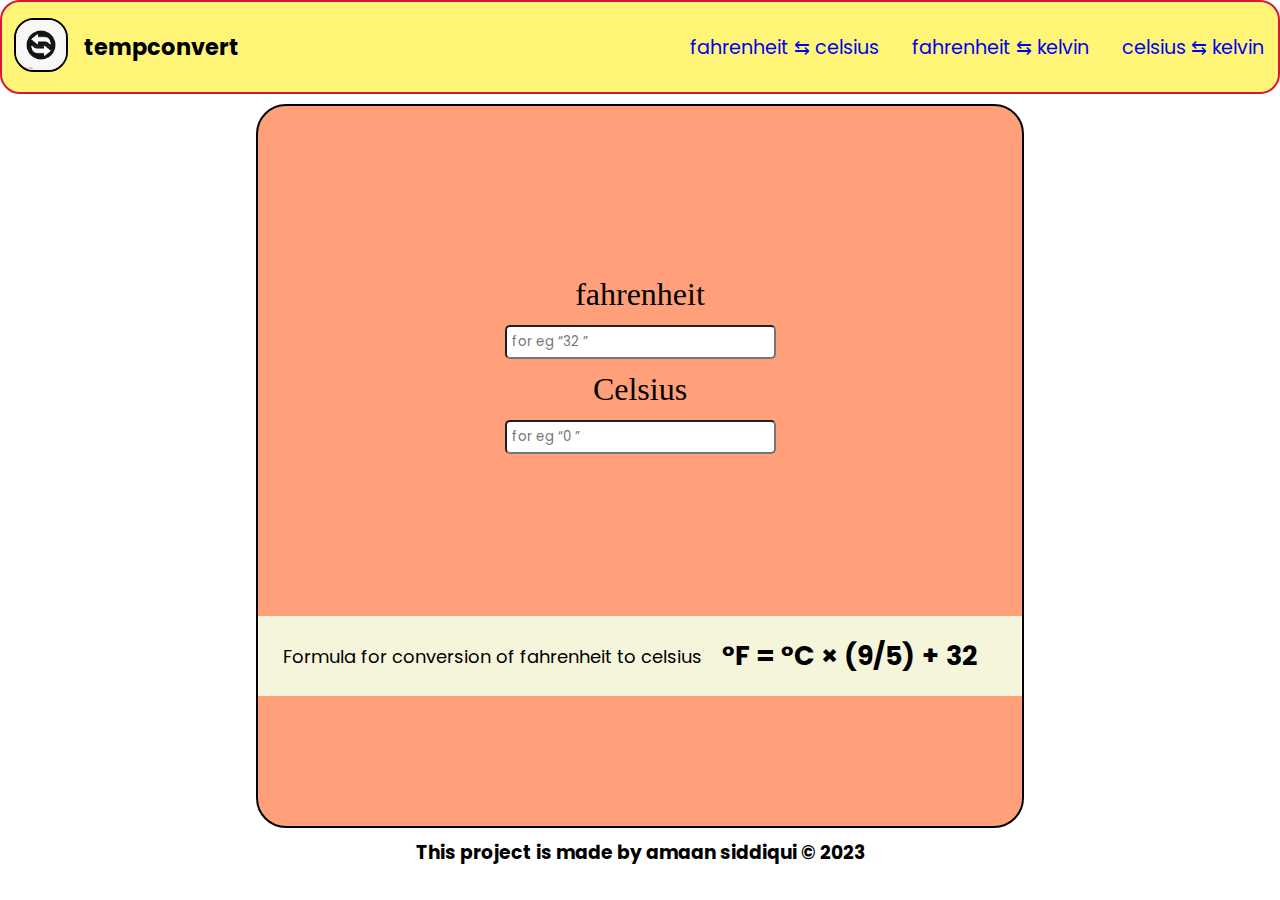
<file: index.html>
<!DOCTYPE html>
<html lang="en">
<head>
    <meta charset="UTF-8">
    <meta http-equiv="X-UA-Compatible" content="IE=edge">
    <meta name="viewport" content="width=device-width, initial-scale=1.0">
    <title>Converttemp</title>
    <link rel="stylesheet" href="style.css">
    <link rel="preconnect" href="https://fonts.googleapis.com" />
    <link rel="preconnect" href="https://fonts.gstatic.com" crossorigin />
    <link
        href="https://fonts.googleapis.com/css2?family=Poppins:ital,wght@0,100;0,200;0,300;0,400;0,500;0,600;0,700;0,800;0,900;1,100;1,200;1,300;1,400;1,500;1,600;1,700;1,800;1,900&display=swap"
        rel="stylesheet" />
</head>
<body>

    <div class="nav">
        <div class="logoname_and_banner">
        <div class="logo">
            <img src="download (2).png" alt="logo of conversion">
        </div>
            <h3>tempconvert</h3>
        </div>
        <div class="link">
            <a href="index.html"  class="link">fahrenheit &lrarr; celsius</a>
            <a href="ftok.html"  class="link">fahrenheit &lrarr; kelvin</a>
            <a href="ctok.html"  class="link">celsius &lrarr; kelvin</a>
        </div>
        
    </div> 
    <section class="container">
            <div class="cal">
                <label>fahrenheit</label>
                <input type="number" name="temp1" id="fahrenheit" placeholder="for eg &ldquo;32 &rdquo;">
                <label>Celsius</label>
                <input type="number" id="celsius" placeholder="for eg &ldquo;0 &rdquo;">
            </div>
            <div class="formula">
                <p>Formula for conversion of fahrenheit to celsius<br></p>
                <h2>°F = °C × (9/5) + 32</h2>
            </div>
    </section>
    <footer>
        <div class="footer_section1">
        <div class="created"><h3>This project is made by amaan siddiqui  &#169 2023</h3></div>
        </div>
    </footer>   
    <script>
        let celsius = document.getElementById('celsius');
        let fahrenheit = document.getElementById('fahrenheit');
        celsius.oninput = function () {
            let f = (parseFloat(celsius.value) * 9) / 5 + 32;
            fahrenheit.value = parseFloat(f.toFixed(2));
        }
        fahrenheit.oninput = function () {
            let c = ((parseFloat(
                fahrenheit.value) - 32) * 5) / 9;
            celsius.value = parseFloat(c.toFixed(2));
        }
    </script>

</body>
</html>
</file>
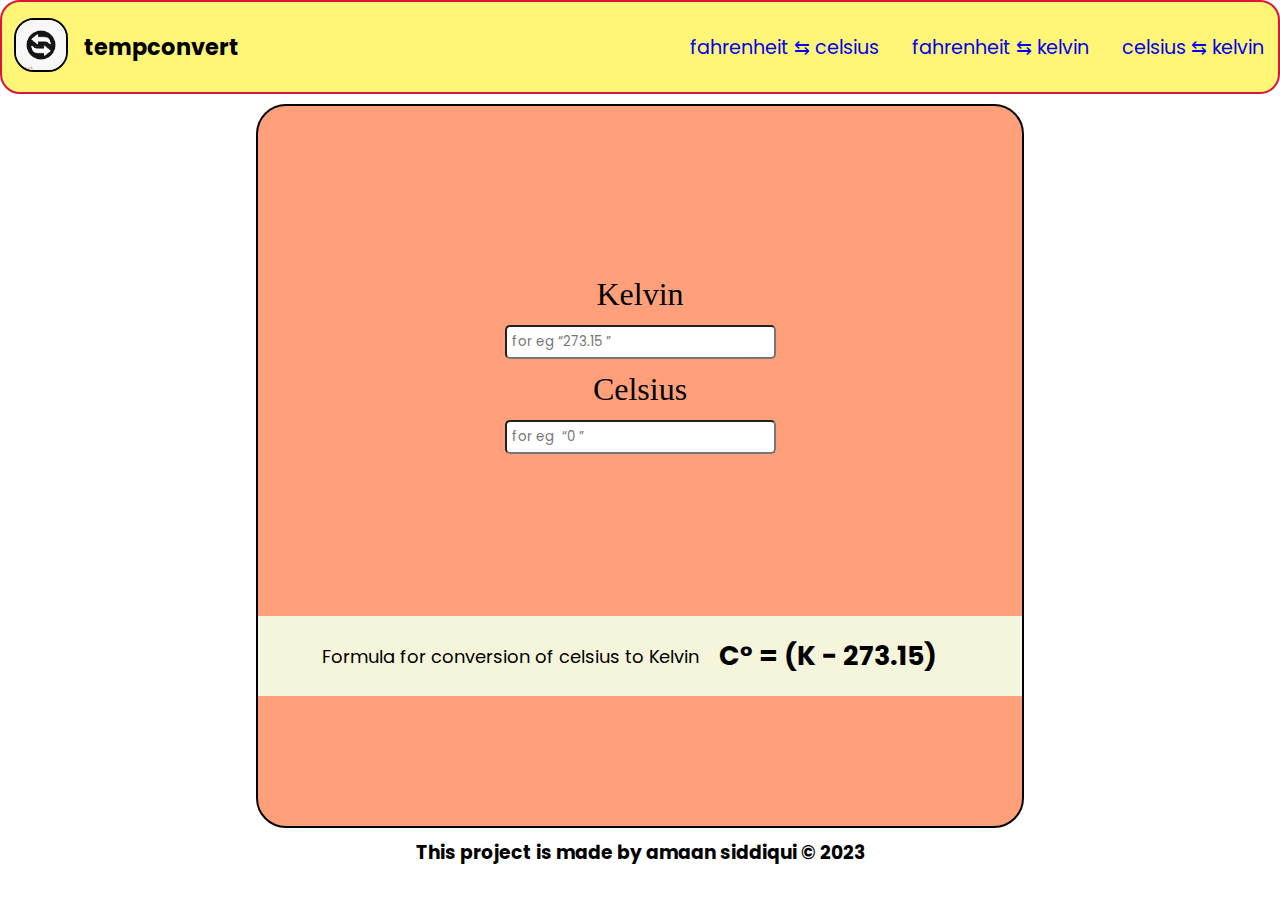
<file: ctok.html>
<!DOCTYPE html>
<html lang="en">
<head>
    <meta charset="UTF-8">
    <meta http-equiv="X-UA-Compatible" content="IE=edge">
    <meta name="viewport" content="width=device-width, initial-scale=1.0">
    <title>Converttemp</title>
    <link rel="stylesheet" href="style.css">
    <link rel="preconnect" href="https://fonts.googleapis.com" />
    <link rel="preconnect" href="https://fonts.gstatic.com" crossorigin />
    <link
        href="https://fonts.googleapis.com/css2?family=Poppins:ital,wght@0,100;0,200;0,300;0,400;0,500;0,600;0,700;0,800;0,900;1,100;1,200;1,300;1,400;1,500;1,600;1,700;1,800;1,900&display=swap"
        rel="stylesheet" />
</head>
<body>

    <div class="nav">
        <div class="logoname_and_banner">
        <div class="logo">
            <img src="download (2).png" alt="logo of conversion">
        </div>
            <h3>tempconvert</h3>
        </div>
        <div class="link">
            <a href="index.html"  class="link">fahrenheit &lrarr; celsius</a>
            <a href="ftok.html"  class="link">fahrenheit &lrarr; kelvin</a>
            <a href="ctok.html"  class="link">celsius &lrarr; kelvin</a>
        </div>
    </div> 
    <section class="container">
            <div class="cal">
                <label>Kelvin</label>
                <input type="number" id="kelvin" placeholder="for eg &ldquo;273.15 &rdquo;">
                <label>Celsius</label>
                <input type="number" id="celsius" placeholder="for eg  &ldquo;0 &rdquo;">
            </div>
            <div class="formula">
                <p>Formula for conversion of celsius to Kelvin<br></p>
                <h2>C° = (K − 273.15)</h2>
            </div>
    </section>
    <footer>
        <div class="footer_section1">
        <div class="created"><h3>This project is made by amaan siddiqui  &#169 2023</h3></div>
        </div>
    </footer>   
    <script>
        let celsius = document.getElementById('celsius');
        let kelvin = document.getElementById('kelvin');
        celsius.oninput = function () {
            let k = (parseFloat(celsius.value) + 273.15);
            kelvin.value = parseFloat(k.toFixed(2));
        }
        kelvin.oninput = function () {
            let c = (parseFloat(kelvin.value) - 273.15);
            celsius.value = parseFloat(c.toFixed(2));
        }
    </script>

</body>
</html>
</file>
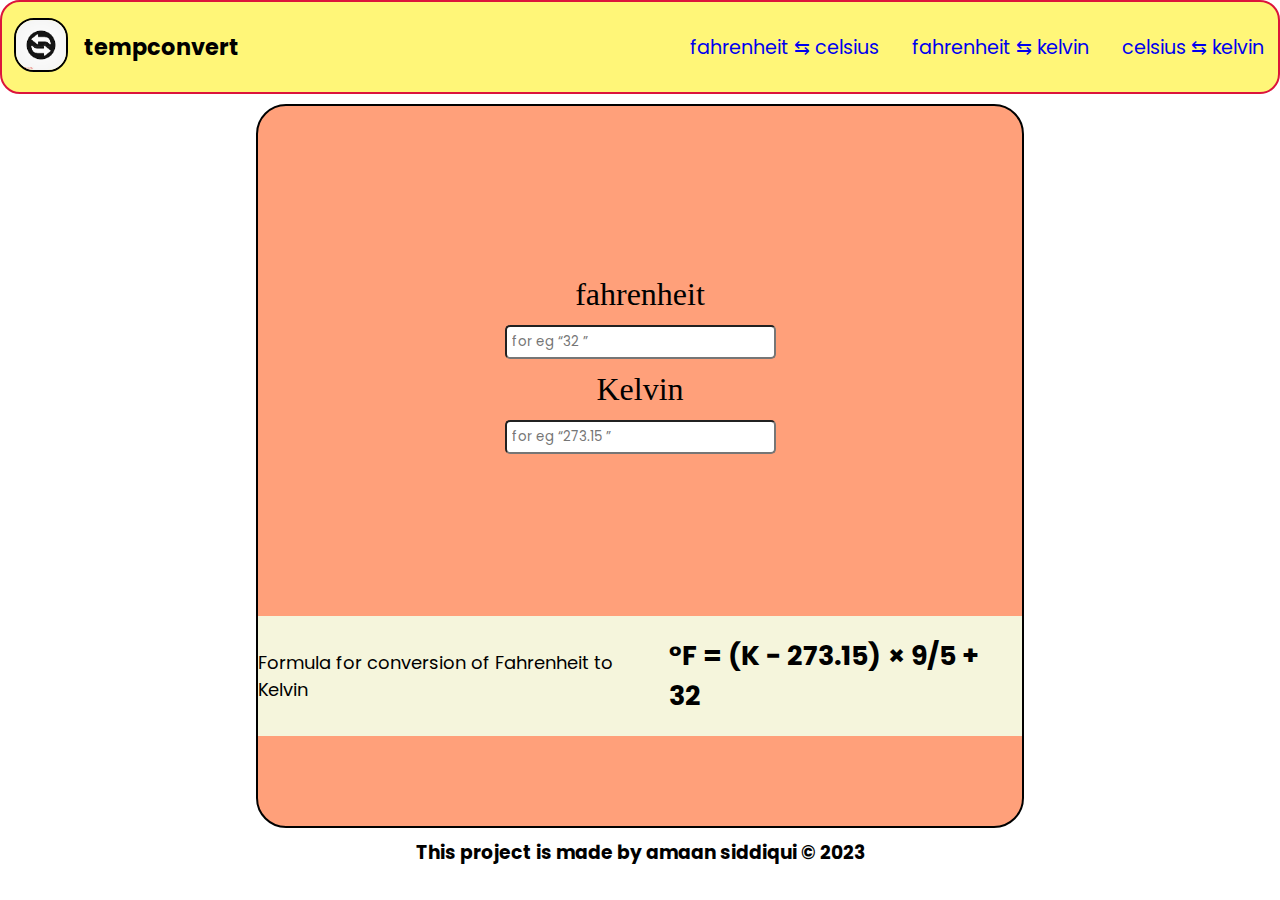
<file: ftok.html>
<!DOCTYPE html>
<html lang="en">
<head>
    <meta charset="UTF-8">
    <meta http-equiv="X-UA-Compatible" content="IE=edge">
    <meta name="viewport" content="width=device-width, initial-scale=1.0">
    <title>Converttemp</title>
    <link rel="stylesheet" href="style.css">
    <link rel="preconnect" href="https://fonts.googleapis.com" />
    <link rel="preconnect" href="https://fonts.gstatic.com" crossorigin />
    <link
        href="https://fonts.googleapis.com/css2?family=Poppins:ital,wght@0,100;0,200;0,300;0,400;0,500;0,600;0,700;0,800;0,900;1,100;1,200;1,300;1,400;1,500;1,600;1,700;1,800;1,900&display=swap"
        rel="stylesheet" />
        
</head>
<body>

    <div class="nav">
        <div class="logoname_and_banner">
        <div class="logo">
            <img src="download (2).png" alt="logo of conversion">
        </div>
            <h3>tempconvert</h3>
        </div>
        <div class="link">
        <a href="index.html"  class="link">fahrenheit &lrarr; celsius</a>
        <a href="ftok.html"  class="link">fahrenheit &lrarr; kelvin</a>
        <a href="index.html"  class="link">celsius &lrarr; kelvin</a>
        </div>
    </div> 
    <section class="container">
            <div class="cal">
                <label>fahrenheit</label>
                <input type="number" name="temp1" id="fahrenheit" placeholder="for eg &ldquo;32 &rdquo;">
                <label>Kelvin</label>
                <input type="number" id="kelvin" placeholder="for eg &ldquo;273.15 &rdquo;">
            </div>
            <div class="formula">
                <p>Formula for conversion of Fahrenheit to Kelvin<br></p>
                <h2>°F = (K − 273.15) × 9/5 + 32</h2>
            </div>
    </section>
    <footer>
        <div class="footer_section1">
        <div class="created"><h3>This project is made by amaan siddiqui  &#169 2023</h3></div>
        </div>
    </footer>   
    <script>
        let fahrenheit = document.getElementById('fahrenheit');
        let kelvin = document.getElementById('kelvin');
        fahrenheit.oninput = function () {
            let k = (parseFloat(
                fahrenheit.value) - 32) * 5 / 9 + 273.15;
            kelvin.value = parseFloat(k.toFixed(2));
        }
        kelvin.oninput = function () {
            let f = (parseFloat(
                kelvin.value) - 273.15) * 9 / 5 + 32;
            fahrenheit.value = parseFloat(f.toFixed(2));
        }
    </script>

</body>
</html>
</file>
<file: style.css>
*{
    margin: 0;
    padding: 0;
    font-family: poppins,sans-serif,'Times New Roman', Times, serif;
}
.nav{
    font-size: larger;
    height: 10vh;
    border: solid crimson 2px;
    border-radius: 20px;
    background-color: rgb(255, 246, 120);
    display: flex;
    align-items: center;
    justify-content: space-between;
}
.logoname_and_banner{
    display: flex;
    justify-content: center;
    align-items: center;
}
.logoname_and_banner h3{
    padding: 2px;
    margin: 2px;
    align-items: center;
    justify-content: center;
}
.link{
    text-decoration: none;
    text-align: center;
}
.link a {
    padding :11px 14px;
    margin: auto;
}
.link a:hover{
    border: 4px seagreen solid ;
    border-radius: 20px;
    background-color: azure;
}
.logo{
    align-items: center;
    justify-content: center;
    margin: 10px 12px 6px;
}
.logo img{
    border: black 2px solid;
    width: 50px;
    border-radius: 20px;
}


.container{
    border: black 2px solid;
    height: 80vh;
    margin: 10px 20%;
    border-radius: 30px;
    background-color: lightsalmon;
}
.cal{
    display: flex;
    flex-direction: column;
    height: 50vh;
    margin: 20px;
    padding: 10px;
    justify-content: center;
    align-items: center;
}
.cal label{
    font-family: 'Fasthand', cursive;
    padding: 10px;
    font-size: xx-large;
}
.cal input{
    border-radius: 5px;
    margin: 2px;
    padding: 5px;
}
.cal button{
    background-color: blueviolet;
    border: black 2px solid;
    border-radius: 6px; 
    padding: 5px;
    margin: 10px;
}
 .cal button:hover{
    background-color: rgb(135, 152, 222);
    cursor: pointer;
    border: 2px solid red;
}
.formula{
    display: flex;
    font-family: 'Fasthand',cursive;
    font-size: large;
    align-items: center;
    justify-content: center;
    background-color: beige;
}
.formula h2{
    margin:20px;
}            
/* footer */
.footer{
    width: 100%;
}
.footer_section1{
    display: flex;
    flex-wrap: wrap;
    align-items: center;
    justify-content: center;
    width: 80%;
    margin: auto;
}
</file>
